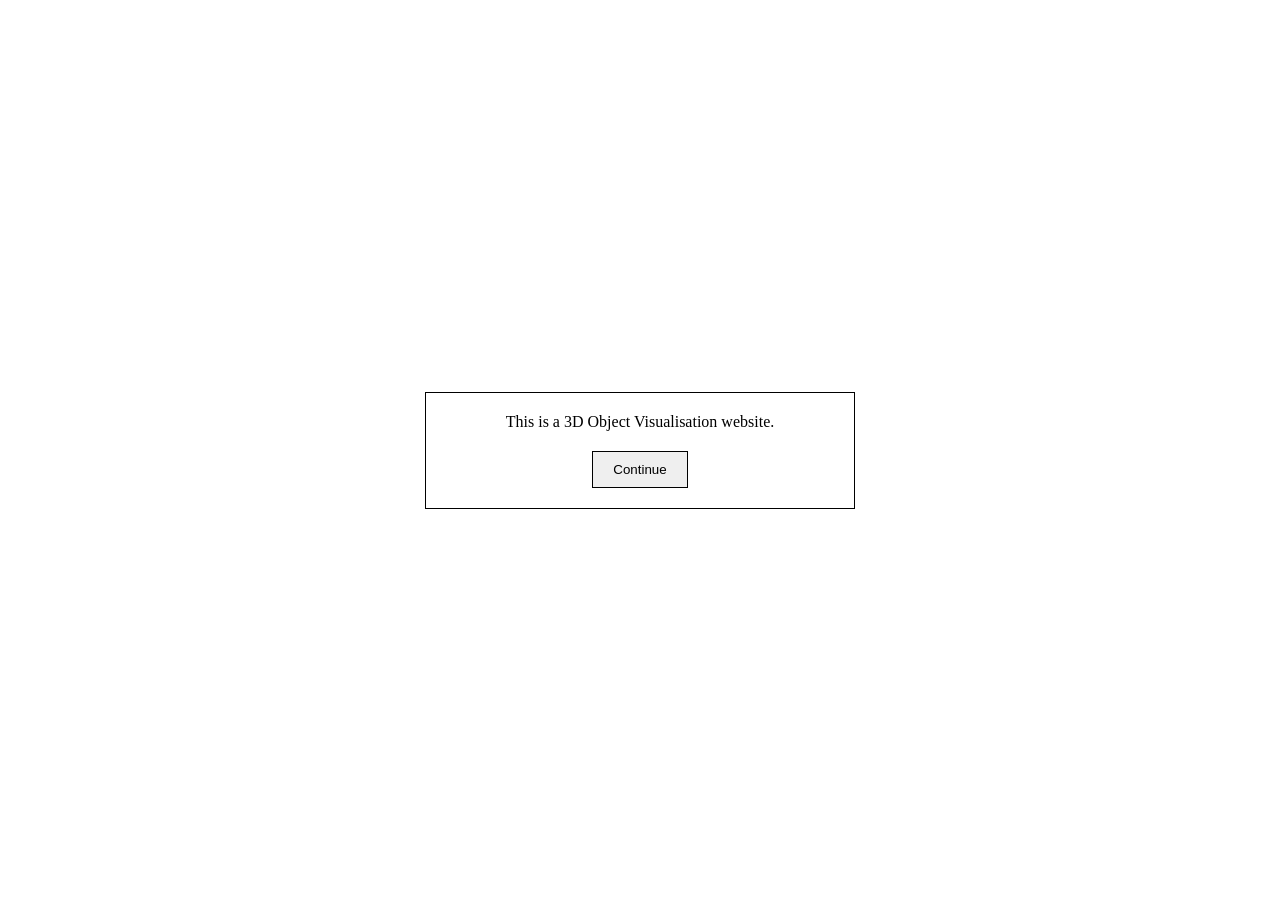
<file: index.html>
<!DOCTYPE html>
<html lang="en">
    <head>
        <meta charset="UTF-8">
        <meta name="viewport" content="width=device-width, initial-scale=1.0">

        <title>Kasatria Assignment</title>
        <link rel="stylesheet" href="./css/index.css">
    </head>
    <body>
        <div id="welcome">
            <p id="status">This is a 3D Object Visualisation website.</p>
            <button id="continue">Continue</button>
        </div>
    </body>
    <script>
        document.getElementById("continue").addEventListener("click", function(){
            window.location.href = "./html/login.html";
        });
    </script>
</html>
</file>
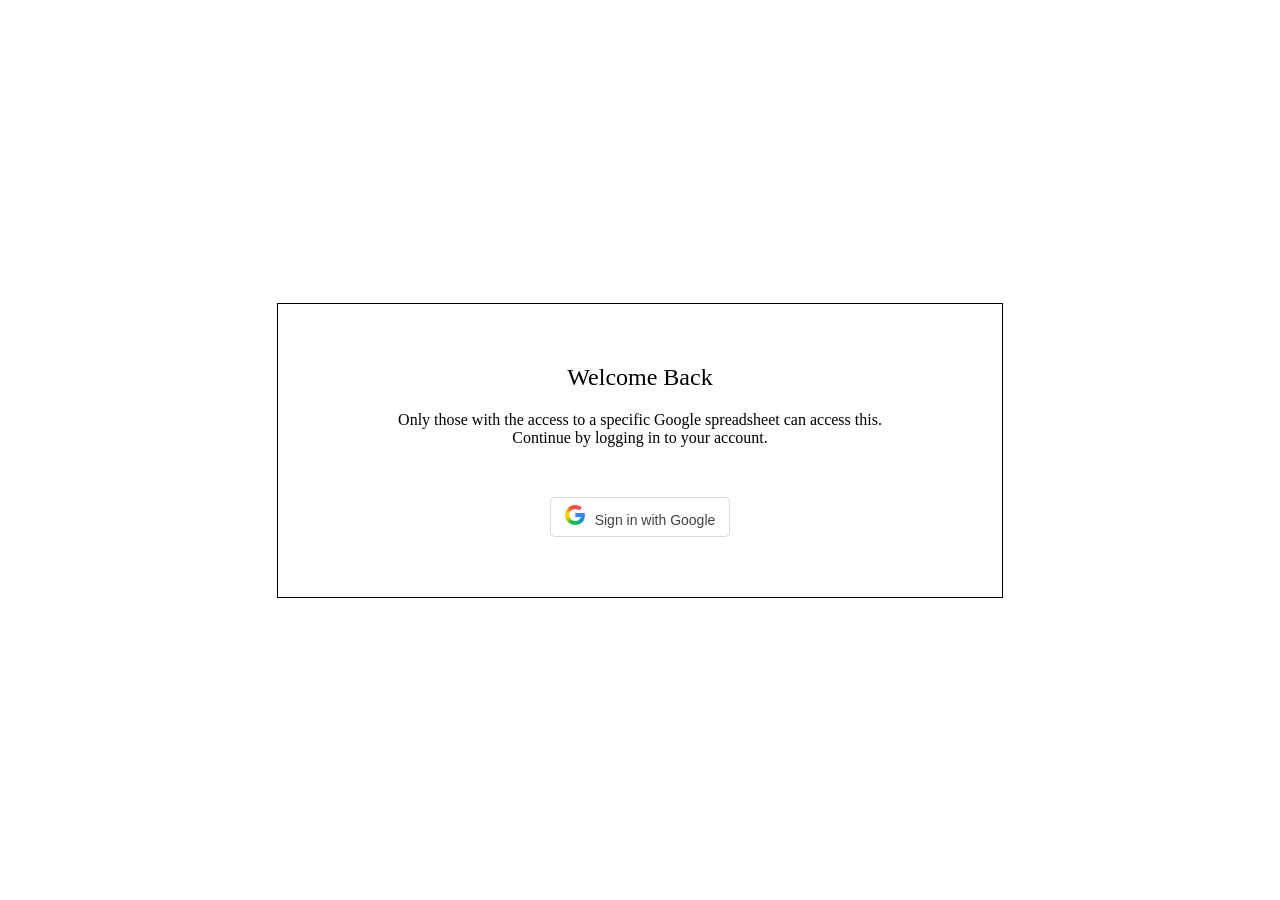
<file: html/homepage.html>
<!DOCTYPE html>
<html lang="en">
    <head>
        <title>Kasatria Assignment: Homepage</title>
        <link rel="stylesheet" href="../css/homepage.css">
        <script src="../js/auth.js"></script>
        <script async src="https://accounts.google.com/gsi/client"></script>
        <script src="../js/script.js"></script>
        <script async src="../js/sheetData.js"></script>
        <script type="module" src="../js/three.js"></script>
    </head>
    <body>
        <div id="threeJS"></div>
        <div id="format">
            <button id="tableFormat">TABLE</button>
            <button id="gridFormat">GRID</button>
            <button id="helixFormat">HELIX</button>
            <button id="sphereFormat">SPHERE</button>
            <button id="tetrahedronFormat">TETRAHEDRON</button>
        </div>
        <div id="networthLegend">
            <div class="legend-labels">
                <span>LOW (<$100k)</span>
                <span>NET WORTH VALUE</span>
                <span>HIGH (>$200k)</span>
            </div>
            <div class="legend-bar"></div>
        </div>
    </body>
    <script>
        sessionStorage.removeItem("loggedIn");
    </script>
</html>
</file>
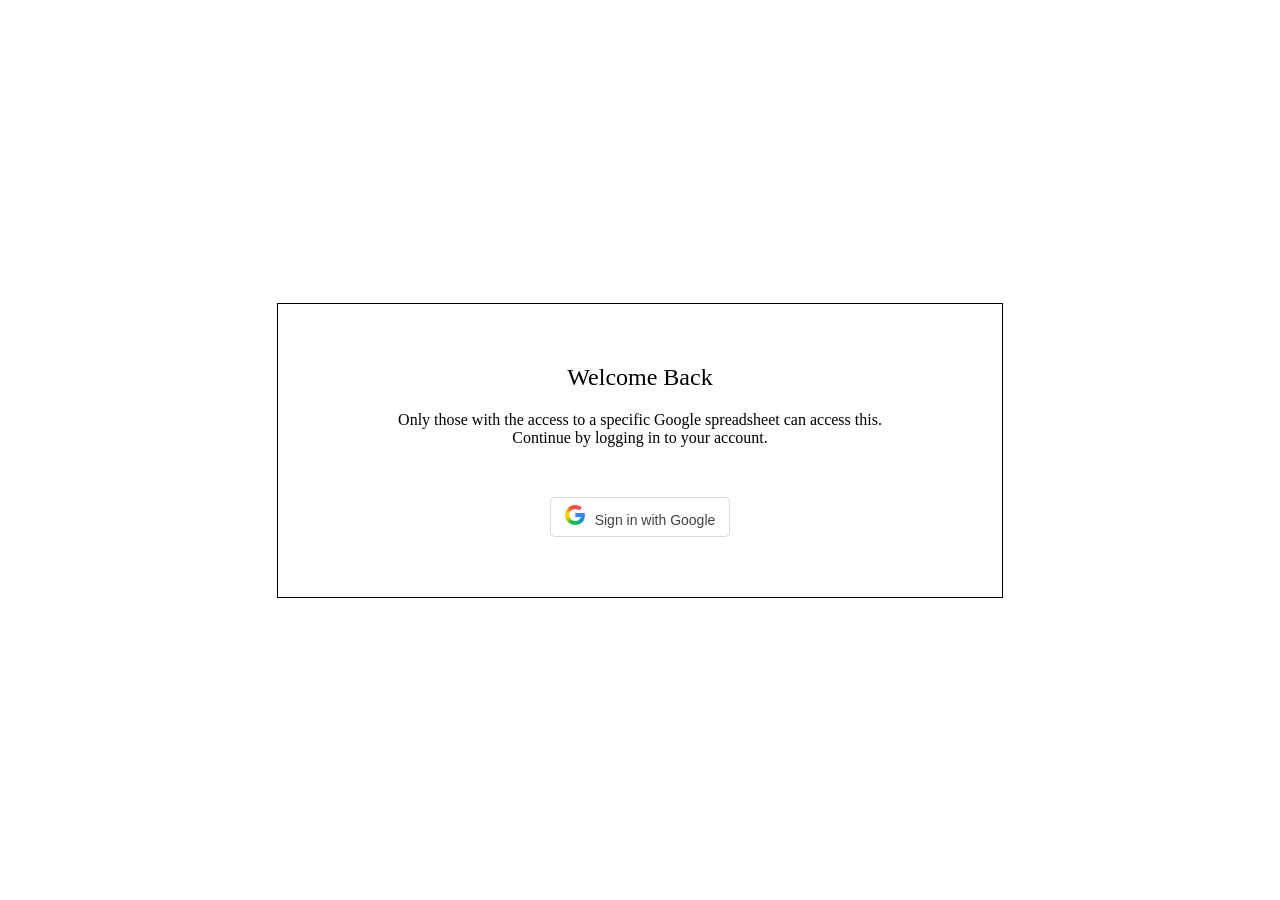
<file: html/loading.html>
<!DOCTYPE html>
<html lang="en">
    <head>
        <link rel="stylesheet" href="../css/loading.css">
        <script src="../js/auth.js"></script>
        <script async src="https://accounts.google.com/gsi/client"></script>
        <script async src="../js/loading.js"></script>
    </head>
    <body>
        <div id="loading">
            <p>You will be redirected to application page in 3 second.</p>
            <div id="progressBar"></div>
            <p id="percentage"></p>
        </div>
    </body>
</html>
</file>
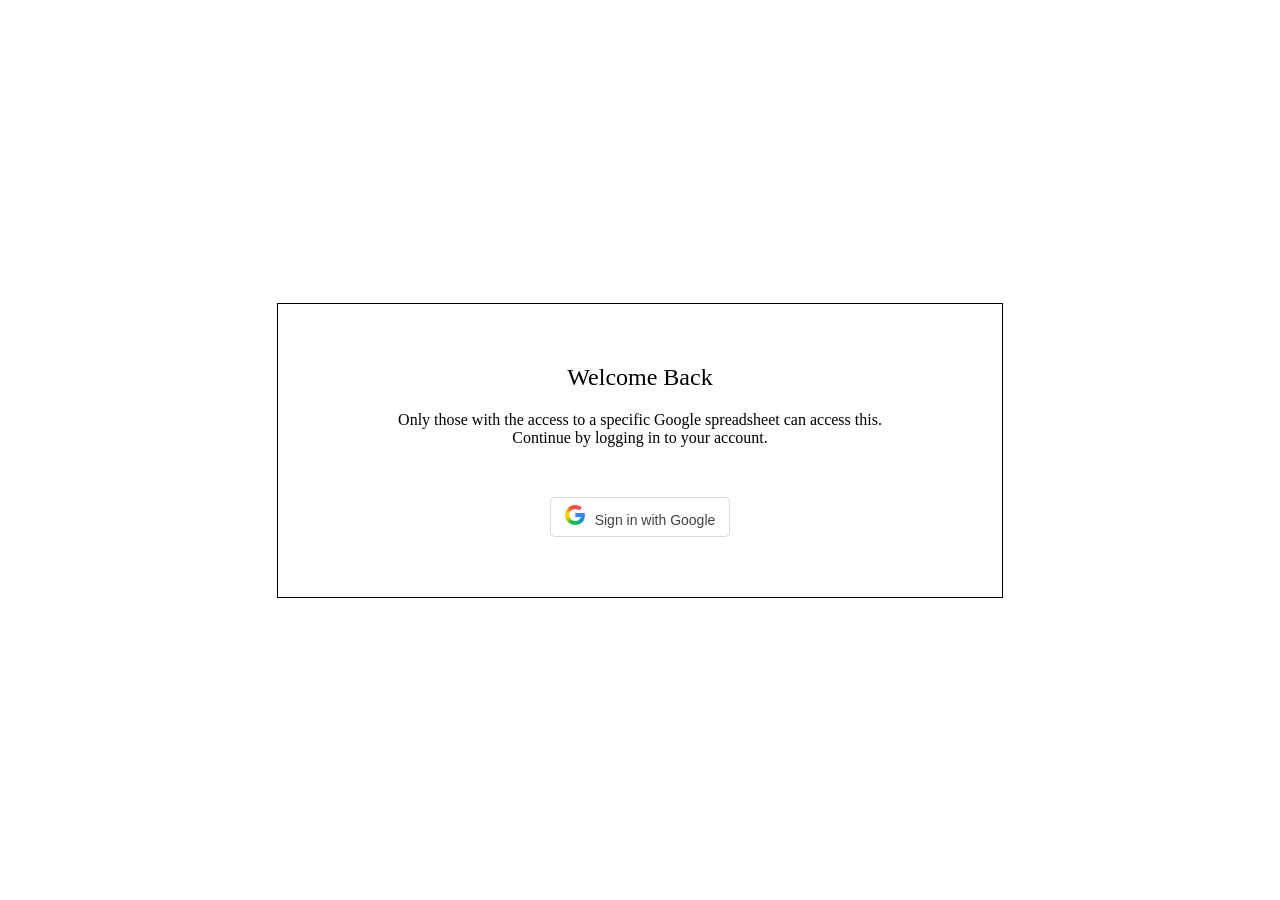
<file: html/login.html>
<!DOCTYPE html>
<html lang="en">
    <head>
        <meta charset="UTF-8">
        <meta name="viewport" content="width=device-width, initial-scale=1.0">

        <title>Kasatria Assignment: Login</title>
        <link rel="stylesheet" href="../css/login.css">
    </head>
    <body>
        <div id="welcome">
            <h2>Welcome Back</h2>
            <p id="status">Only those with the access to a specific Google spreadsheet can access this. <br>Continue by logging in to your account.</p>
            <button id="google-signin"><img src="../logo.png">Sign in with Google</button>

            <script async src="https://accounts.google.com/gsi/client"></script>
            <script src="../js/script.js"></script>
        </div>
    </body>
</html>
</file>
<file: css/index.css>
*{
    padding: 0;
    margin: 0;
}

body{
    display: flex;
    flex-direction: column;
    align-items: center;
    justify-content: center;
    height: 100vh;
}

#welcome{
    text-align: center;
    padding: 20px 80px;
    min-width: 200px;
    border: 1px solid black;
}

#welcome h2{
    font-size: 24px;
    margin-bottom: 20px;
    font-weight: normal;
}

#welcome p{
    font-size: 16px;
    margin-bottom: 20px;
}

#continue{
    text-align: center;
    padding: 10px 20px;
    border: 1px solid black;
}

#continue:hover{
    background: rgba(0, 0, 0, 0.2);
    cursor: pointer;
}
</file>
<file: css/homepage.css>
html, body{
    margin: 0;
    width: 100%;
    height: 100vh;
}

body{
    overflow: hidden;
    background: #000;
}

#threeJS{
    position: fixed;
    inset: 0;
    width: 100%;
    height: 100%;
}

#threeJS > div{
    width: 100% !important;
    height: 100% !important;
}

.element{
    width: 120px;
    height: 160px;
    display: flex;
    flex-direction: column;
    align-items: center;

    box-sizing: border-box;
    color: white;
    border: 2px solid rgba(255, 255, 255, 0.25);
    border-radius: 2px;
    box-shadow: 0 0 6px rgba(0, 0, 0, 0.4);
    font-family: Arial, Helvetica, sans-serif;
    overflow: hidden;
    padding: 5px 5px 0 5px;
}

.top-row{
    width: 100%;
    height: 14px;
    display: flex;
    justify-content: space-between;
    align-items: center;
    flex-shrink: 0;
    line-height: 14px;
    font-size: 10px;
}

.country{
    max-width: 75px;
    white-space: nowrap;
    text-overflow: ellipsis;
    text-align: left;
    overflow: hidden;
    margin-left: 5px;
}

.age{
    width: 25px;
    text-align: right;
    white-space: nowrap;
    margin-right: 5px;
}

.photo-container{
    width: 100px;
    height: 100px;
    flex-shrink: 0;
    box-sizing: border-box;
    overflow: hidden;
    border: 1px solid rgba(255, 255, 255, 0.25);
}

.photo{
    width: 100%;
    height: 100%;
    object-fit: cover;
    display: block;
}

.name{
    width: 100%;
    height: 16px;
    margin-top: 2px;
    flex-shrink: 0;
    text-align: center;
    font-size: 12px;
    font-weight: bold;
    line-height: 16px;
    white-space: nowrap;
    overflow: hidden;
    text-overflow: ellipsis;
}

.interest {
    width: 100%;
    height: 14px;

    flex-shrink: 0;

    text-align: center;

    font-size: 10px;
    font-weight: normal;
    line-height: 14px;

    white-space: nowrap;
    overflow: hidden;
    text-overflow: ellipsis;
}

#format{
    position: fixed;
    bottom: 20px;
    left: 50%;
    transform: translateX(-50%);
    display: flex;
    gap: 10px;
    z-index: 10;
}

#format button{
    padding: 6px 12px;
    font-size: 14px;
    background: rgba(0, 0, 0, 0.7);
    color: rgba(127, 255, 255, 1);
    border: 1px solid rgba(127, 255, 255, 0.5);
    font-family: Arial, Helvetica, sans-serif;
    cursor: pointer;
}

#format button:hover{
    background: rgba(0, 127, 127, 0.7);
    transition: 0.3s;
}

#networthLegend{
    position: fixed;
    bottom: 20px;
    left: 80%;
    transform: translateX(-50%);
    width: 300px;
    z-index: 10;
    color: white;
    font-family: Arial, Helvetica, sans-serif;
    pointer-events: none;
    font-size: 14px;
    justify-content: space-between;
    font-size: 9px;
}

.legend-labels{
    display: flex;
    justify-content: space-between;
    align-items: center;
    margin-bottom: 5px;
}

.legend-bar{
    width: 100%;
    height: 12px;
    border: 1px solid rgba(255, 255, 255, 0.8);
    box-sizing: border-box;
    background: linear-gradient(to right, #EF3022 0%, #FDCA36 50%, #3A9F48 100%);
    box-shadow: 0 0 5px 0 rgba(0, 0, 0, 0.6);
}
</file>
<file: css/loading.css>
*{
    padding: 0;
    margin: 0;
}

body{
    display: flex;
    flex-direction: column;
    align-items: center;
    justify-content: center;
    height: 100vh;
}

#loading{
    text-align: center;
    padding: 10px 50px;
    border: 1px solid black;
}

#progressBar{
    text-align: center;
    margin-top: 7px;
    border: 1px solid black;
    border-radius: 10px;
    width: 0%;
}

#percentage{
    position: relative;
    margin-top: 2px;
}
</file>
<file: css/login.css>
*{
    padding: 0;
    margin: 0;
}

body{
    display: flex;
    flex-direction: column;
    align-items: center;
    justify-content: center;
    height: 100vh;
}

#welcome{
    text-align: center;
    padding: 60px 120px;
    min-width: 400px;
    border: 1px solid black;
}

#welcome h2{
    font-size: 24px;
    margin-bottom: 20px;
    font-weight: normal;
}

#welcome p{
    font-size: 16px;
    margin-bottom: 50px;
}

#google-signin{
    border-radius: 5px;
    border: 1px solid rgb(217, 217, 217);
    height: 40px;
    width: 180px;
    font-size: 14px;
    background: white;
    color: rgba(0, 0, 0, 0.75);
}

#google-signin img{
    width: 20px;
    height: 20px;
    padding-right: 10px;
}

#google-signin:hover{
    background: rgba(200, 214, 255, 0.25);
    transition: 0.4s;
}
</file>
